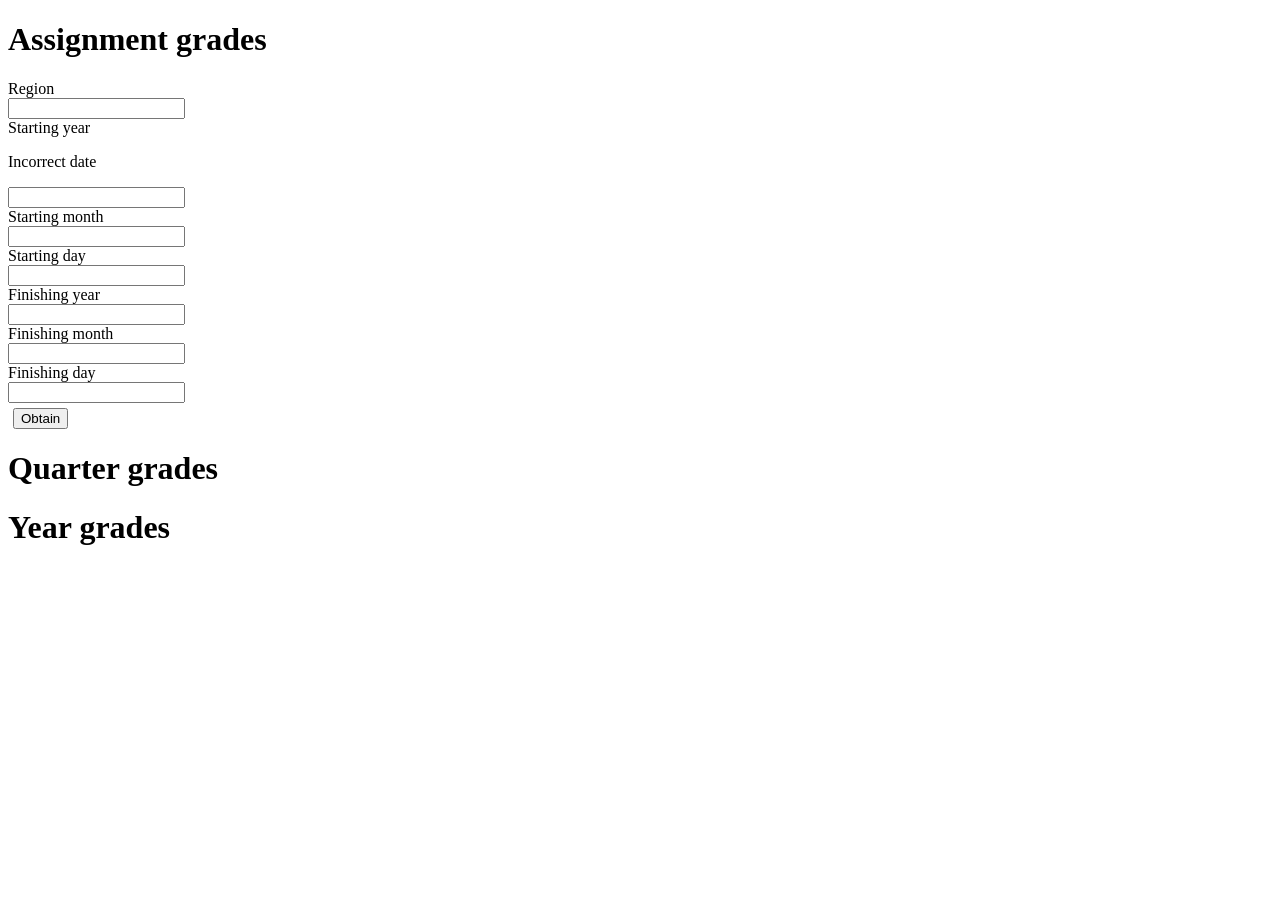
<file: src/main/resources/templates/analysis/index.html>
<!DOCTYPE html>
<html lang="en" xmlns:th="http://www.w3.org/1999/xhtml">
<head>
    <meta charset="UTF-8">
    <title>Will enter params here</title>
</head>
<body>
<h1>Assignment grades</h1>

<form th method="post" th:action="${/assignment}">
    <div class="filter">
        <div>
            <label th:for="region">Region</label>
            <br/>
            <input type="text" id="region" name="region" th:value="*{region}"/>
        </div>
        <div>
            <label th:for="yearFrom">Starting year</label>
            <br/>
            <p th:if="${#fields.hasErrors('yearFrom')}" th:errors="*{yearFrom}">Incorrect date</p>
            <input type="text" th:class="${#fields.hasErrors('yearFrom')}? fieldError" name="yearFrom"
                   th:value="*{yearFrom}"/>
        </div>
        <div>
            <label th:for="monFrom">Starting month</label>
            <br/>
            <input type="text" id="monFrom" name="monFrom" th:value="${filterForm.monFrom}"/>
        </div>
        <div>
            <label th:for="dayFrom">Starting day</label>
            <br/>
            <input type="text" name="dayFrom" th:value="*{dayFrom}"/>
        </div>
        <div>
            <label th:for="yearTo">Finishing year</label>
            <br/>
            <input type="text" name="yearTo" th:value="*{yearTo}"/>
        </div>
        <div>
            <label th:for="monTo">Finishing month</label>
            <br/>
            <input type="text" name="monTo" th:value="*{monTo}"/>
        </div>
        <div>
            <label th:for="monTo">Finishing day</label>
            <br/>
            <input type="text" name="dayTo" th:value="*{monTo}"/>
        </div>
    </div>
    <div style="margin: 5px;">
        <input type="submit" value="Obtain"/>
    </div>
</form>
<h1>Quarter grades</h1>
<h1>Year grades</h1>
</body>
</html>
</file>
